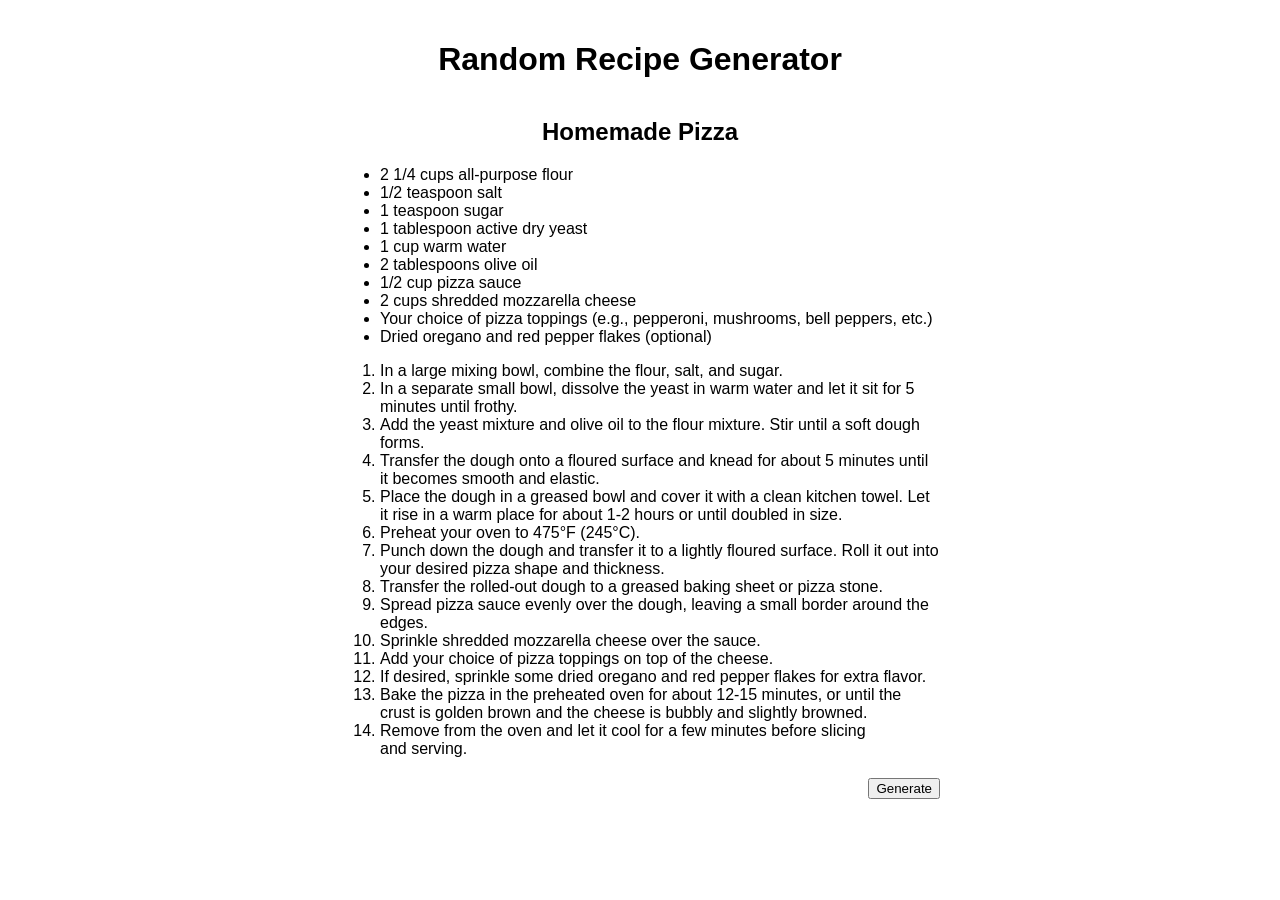
<file: Food-Recipe-Generator-Web-Application-main/index.html>
<!DOCTYPE html>
<html>
<head>
  <title>Random Recipe Generator</title>
  <link rel="stylesheet" type="text/css" href="style.css">
</head>
<body>
  <h1>Random Recipe Generator</h1>
  <div id="recipe-container">
    <h2 id="recipe-title">Click the button to generate a random recipe!</h2>
    <ul id="recipe-ingredients"></ul>
    <ol id="recipe-instructions"></ol>
    <button id="generate-button">Generate</button>
  </div>

  <script src="script.js"></script>
</body>
</html>
</file>
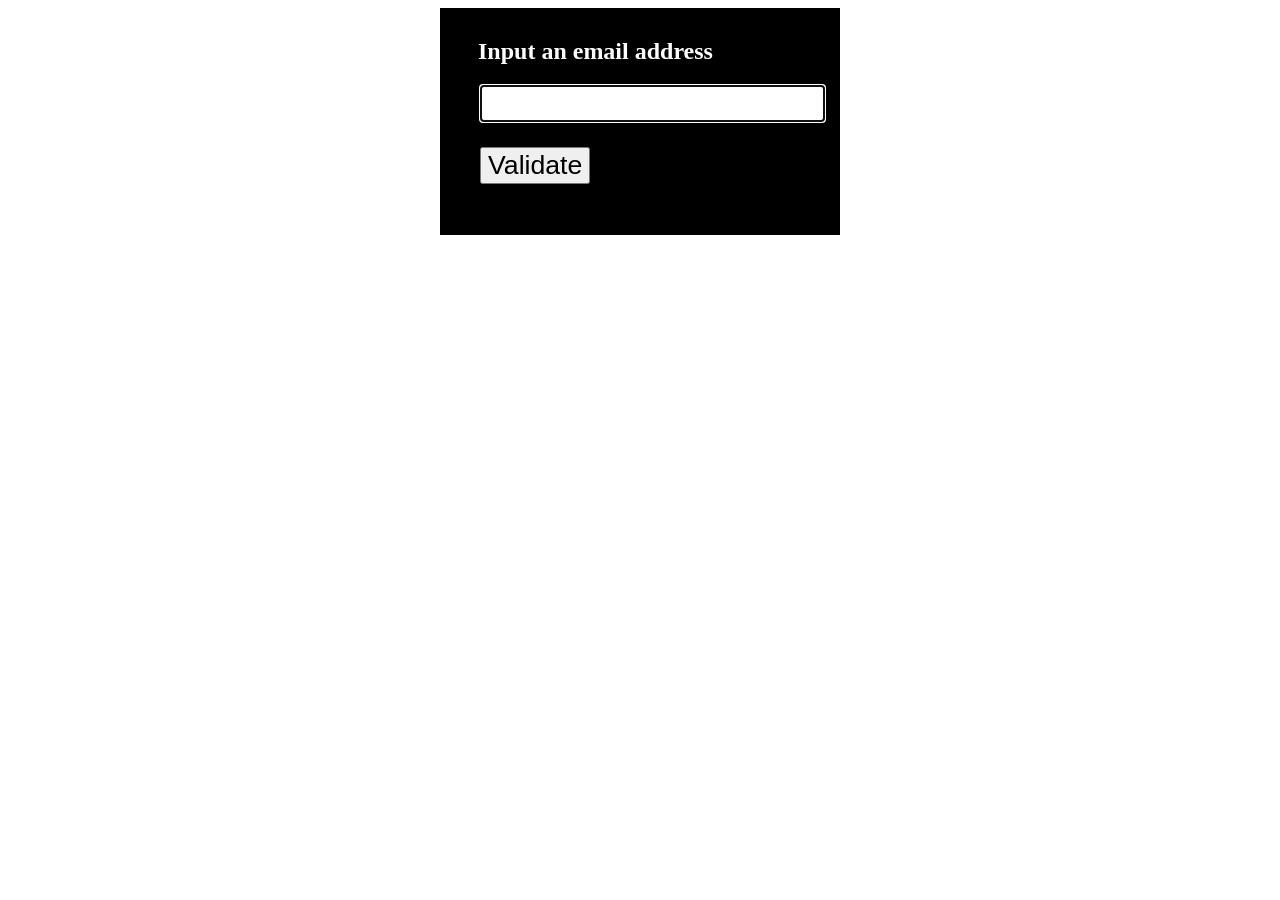
<file: SSS lab/20761A05F2/email.html>
<!DOCTYPE html>

<html lang="en">

  <head>

    <meta charset="utf-8" />

    <title>JavaScript Email Validation</title>

    <link rel="stylesheet" href="email.css" type="text/css" />

  </head>

  <body onload="document.form1.text1.focus()">

    <div class="mail">

      <h2>Input an email address</h2>

      <form name="form1" action="#">

        <ul>

          <li><input type="text" name="text1" /></li>

          <li>&nbsp;</li>

          <li class="validate">

            <input

              type="submit"

              name="validate"

              value="Validate"

              onclick="ValidateEmail(document.form1.text1)"

            />

          </li>

          <li>&nbsp;</li>

        </ul>

      </form>

    </div>

    <script src="email.js"></script>

  </body>

</html>
</file>
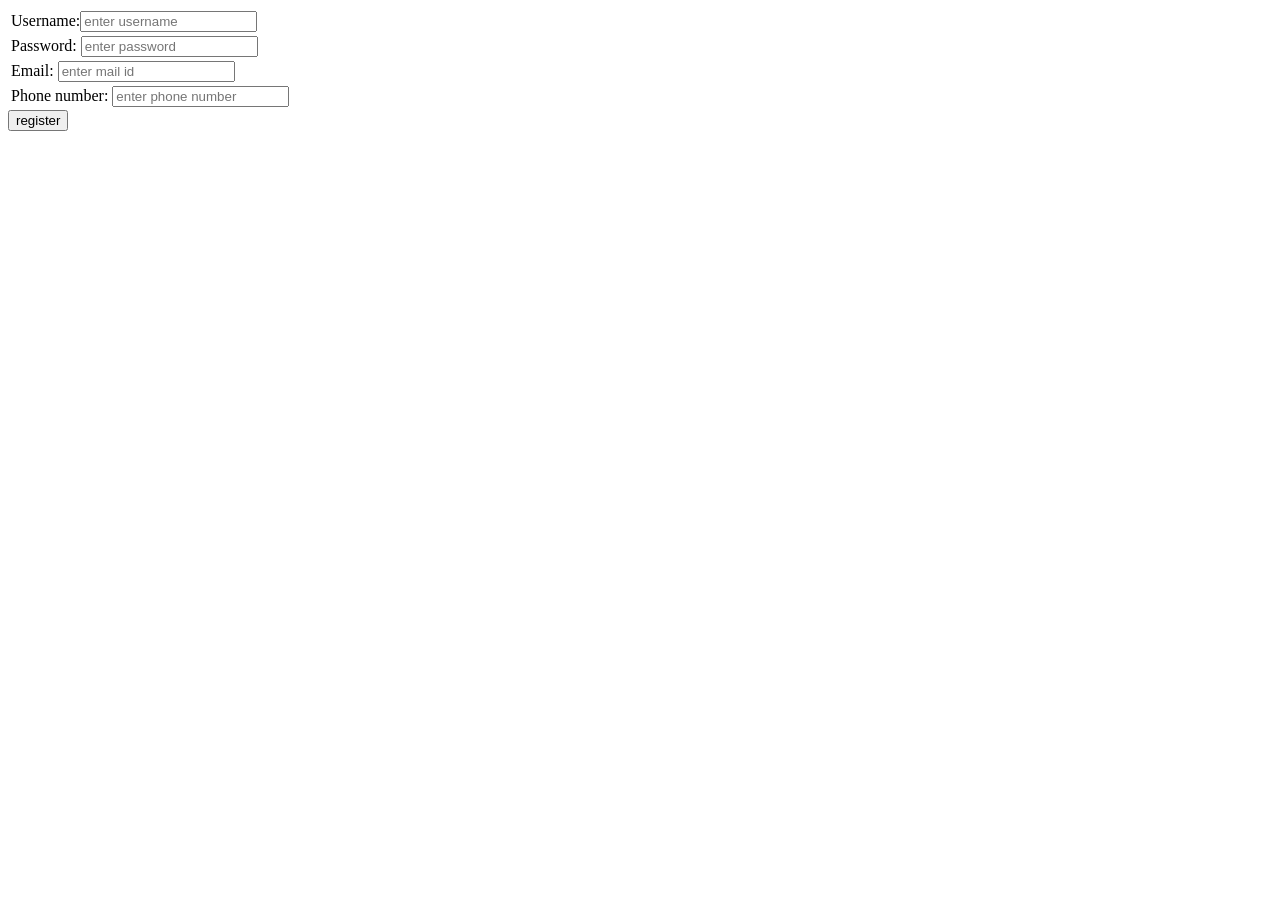
<file: SSS lab/20761A05F2/sample.html>
<script>  
function validateform(){  
var name=document.myform.name.value;  
var password=document.myform.password.value;
var email=document.myform.mail.value;
var pno=document.myform.number.value;
var validRegex = /^[a-zA-Z0-9.!#$%&'*+/=?^_`{|}~-]+@[a-zA-Z0-9-]+(?:\.[a-zA-Z0-9-]+)*$/;
 
if (name==null || name=="")
{  
	alert("Name can't be blank");  
  	return false;  
}
if(password.length<6)
{  
	alert("Password must be at least 6 characters long.");  
  	return false;  
}
if (validRegex.match(myform.mail.value))
{
	alert(myform.mail.value);
	alert("valid email address");
    	return true;
}

if(pno.length!=10)
{
	alert("Number must be only 10 characters long.");
	return false;
}
}  
</script>  
<body>  
<form name="myform" method="post" action="register.html" onsubmit="return validateform()" >
<table>
	<tr>
	<td>Username:<input type="text" name="name" onkeypress="return (event.charCode > 64 && event.charCode < 91) || (event.charCode > 96 && event.charCode < 123)" 
	placeholder="enter username"><br>
	</td>
	</tr>
	<tr>
	<td>Password: <input type="password" name="password" placeholder="enter password"><br/>
	</td>
	</tr>
	<tr>
	<td>Email: <input type="text" name="mail" placeholder="enter mail id"><br/>
	</td>
	</tr>
	<tr>
	<td>Phone number: <input type="number" name="number" onkeypress="return (event.charCode > 47 && event.charCode < 58)" placeholder="enter phone number"><br/>
	</td>
	</tr>
</table>
<input type="submit" value="register">  
</form>
</file>
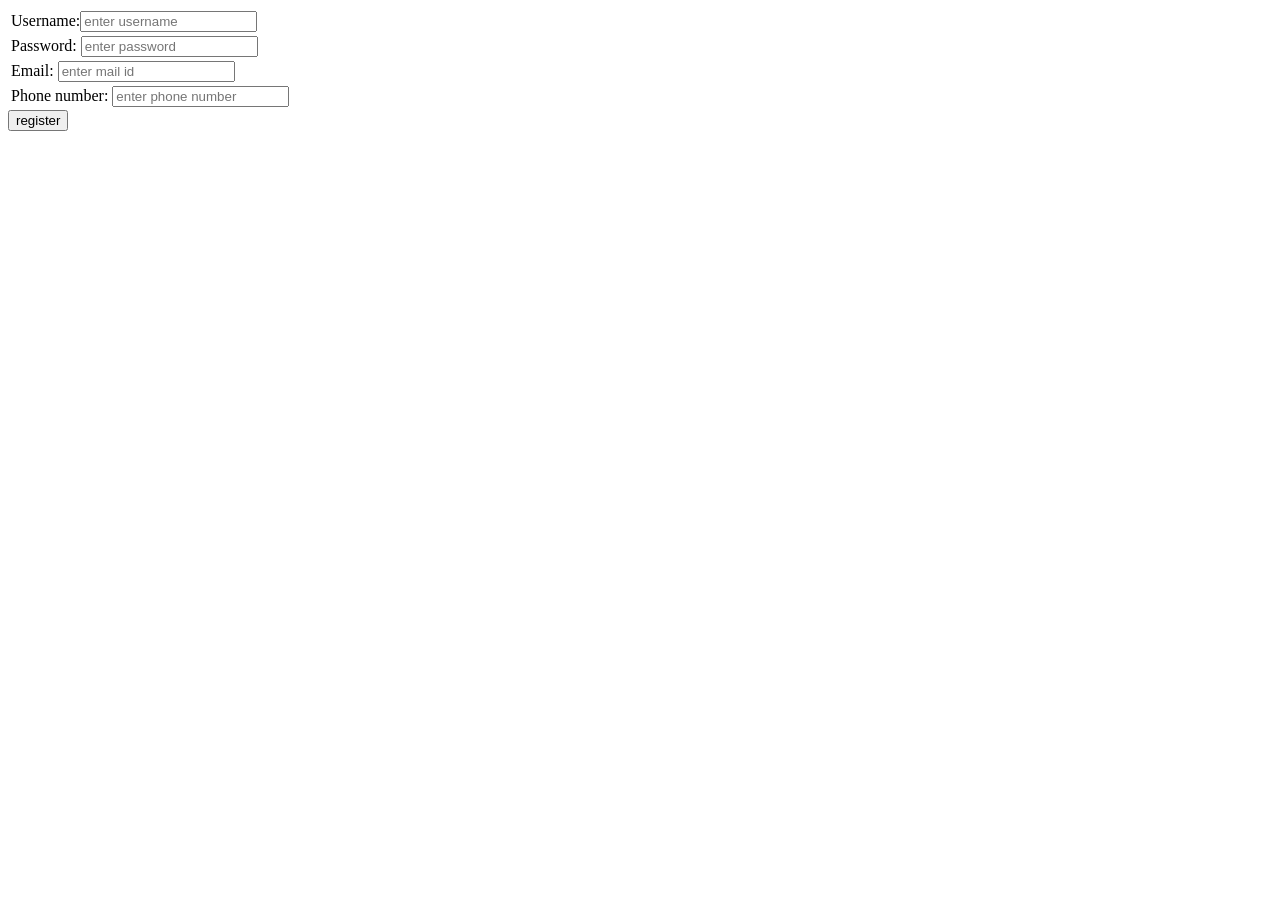
<file: SSS lab/20761A05F2/validate.html>
<script>  
function validateform(){  
var name=document.myform.name.value;  
var password=document.myform.password.value;
var email=document.myform.mail.value;
var pno=document.myform.number.value;
var validRegex = /^[a-zA-Z0-9.!#$%&'*+/=?^_`{|}~-]+@[a-zA-Z0-9-]+(?:\.[a-zA-Z0-9-]+)*$/;
 
if (name==null || name=="")
{  
	alert("Name can't be blank");  
  	return false;  
}
else if(password.length<6)
{  
	alert("Password must be at least 6 characters long.");  
  	return false;  
}
else  if(email.length<8)
{
	alert("Mail must be at least 8 characters long.");
	return false;
}
else if(pno.length!=10)
{
	alert("Number must be only 10 characters long.");
	return false;
}
}  
</script>  
<body>  
<form name="myform" method="post" action="register.html" onsubmit="return validateform()" >
<table>
	<tr>
	<td>Username:<input type="text" name="name" onkeypress="return (event.charCode > 64 && event.charCode < 91) || (event.charCode > 96 && event.charCode < 123)" 
	placeholder="enter username"><br>
	</td>
	</tr>
	<tr>
	<td>Password: <input type="password" name="password" placeholder="enter password"><br/>
	</td>
	</tr>
	<tr>
	<td>Email: <input type="text" name="mail" placeholder="enter mail id"><br/>
	</td>
	</tr>
	<tr>
	<td>Phone number: <input type="number" name="number" onkeypress="return (event.charCode > 47 && event.charCode < 58)" placeholder="enter phone number"><br/>
	</td>
	</tr>
</table>
<input type="submit" value="register">  
</form>
</file>
<file: Food-Recipe-Generator-Web-Application-main/style.css>
body {
  font-family: Arial, sans-serif;
  margin: 0;
  padding: 20px;
}

h1 {
  text-align: center;
}

#recipe-container {
  margin-top: 40px;
  max-width: 600px;
  margin-left: auto;
  margin-right: auto;
}

#recipe-title {
  text-align: center;
}

button {
  margin-top: 20px;
  display: block;
  margin-left: auto;
  margin-right: auto;
}
</file>
<file: SSS lab/20761A05F2/email.css>
li {

  list-style-type: none;

  font-size: 16pt;

}

.mail {

  margin: auto;

  padding-top: 10px;

  padding-bottom: 10px;

  width: 400px;

  background: black;

  border: 1px soild silver;

}

.mail h2 {

  margin-left: 38px;

  color: white;

}

input {

  font-size: 20pt;

}

input:focus,

textarea:focus {

  background-color: white;

}

input validate {

  font-size: 12pt;

}

.rq {

  color: #ff0000;

  font-size: 10pt;

}
</file>
